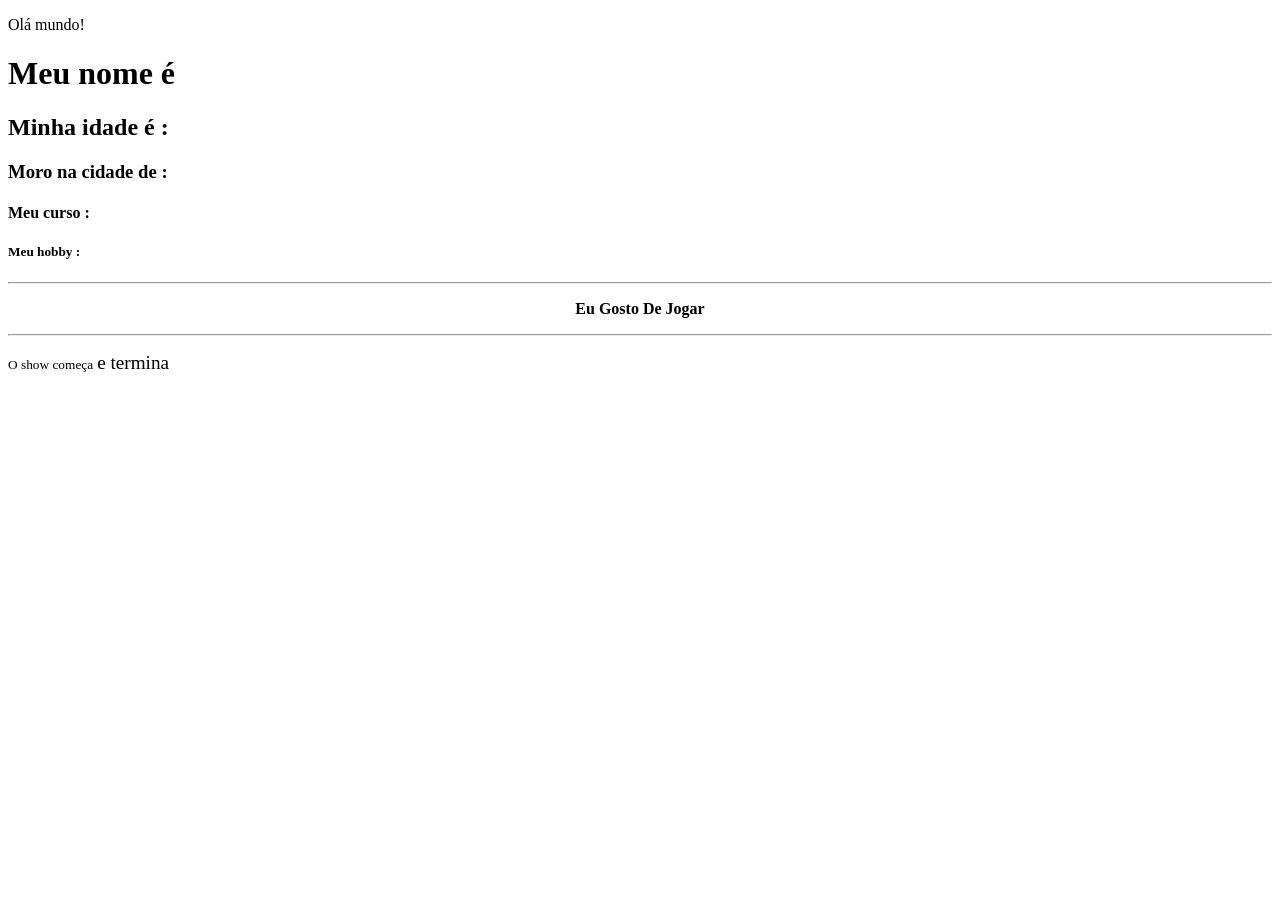
<file: AULA01/index.html>
<!DOCTYPE html>
<html lang="pt-BR">
<head>
    <meta charset="UTF-8">
    <meta name="viewport" content="width=device-width, initial-scale=1.0">
    
    <title>Aula 1 introdução HTML e web</title>
</head>
<body>
    <p>Olá mundo!</p>
    <h1>Meu nome é </h1>
    <h2>Minha idade é : <br>  </h2>
    <h3>Moro na cidade de : <br></h3>
    <h4>Meu curso : <br></h4>
    <h5>Meu hobby : <br></h5>

<!-- Anotações da aula
 b negrito
 i italico -->
 <hr>
 <center>
 <p><b>Eu Gosto De Jogar</b></p>
</center>
 <hr>
<p> <small> O show começa</small>
    <big>e termina</big>
</p>
</body>
</html>
</file>
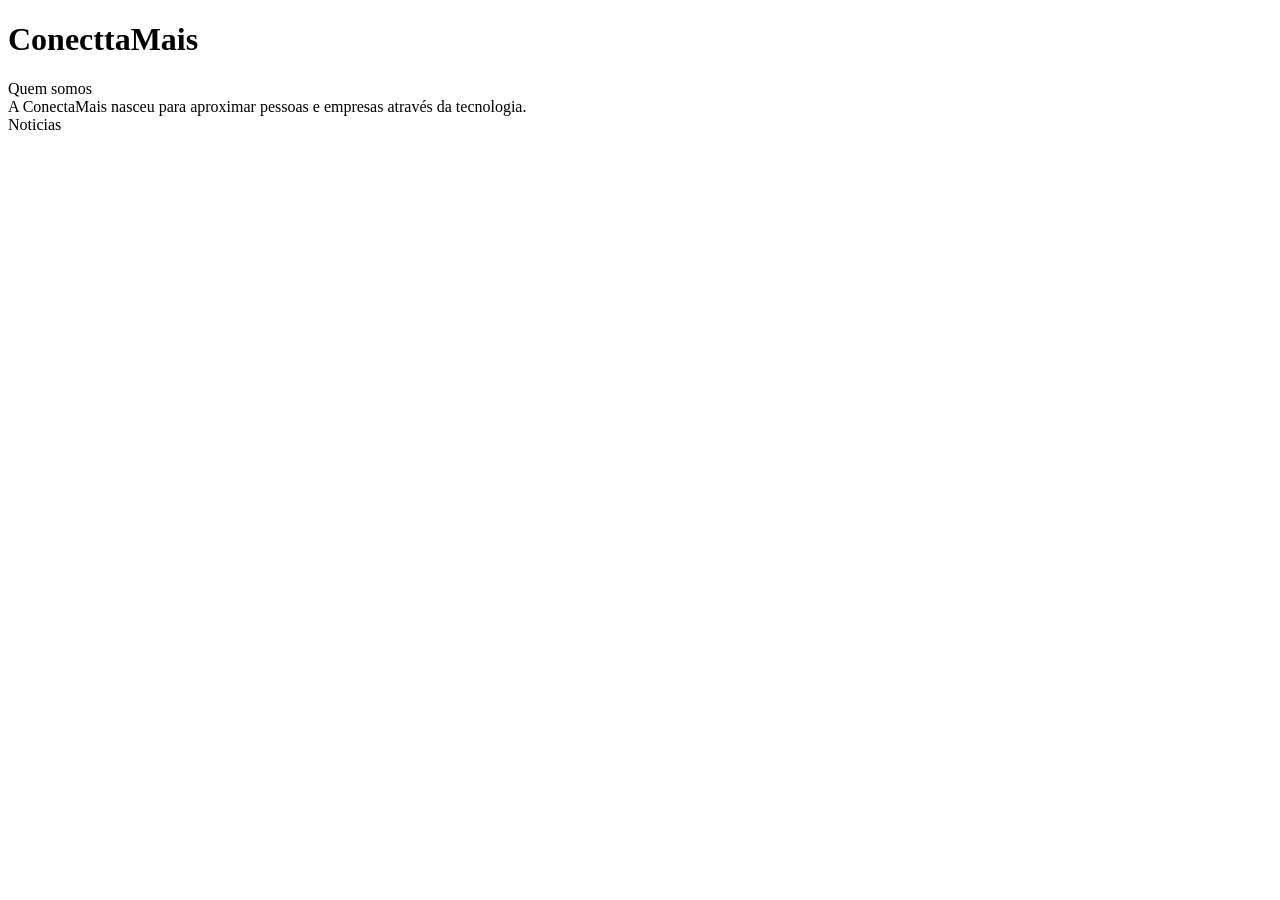
<file: AULA04/index.html>
<!DOCTYPE html>
<html lang="pt-BR">
<head>
    <meta charset="UTF-8">
    <meta name="viewport" content="width=device-width, initial-scale=1.0">
    <title>HTML Semântica</title>
</head>
<body>
    <h1>ConecttaMais</h1>

    <div>Quem somos</div>
    
    <div>A ConectaMais nasceu para aproximar pessoas e empresas através da tecnologia.</div>

    <div>Noticias</div>

</body>
</html>
</file>
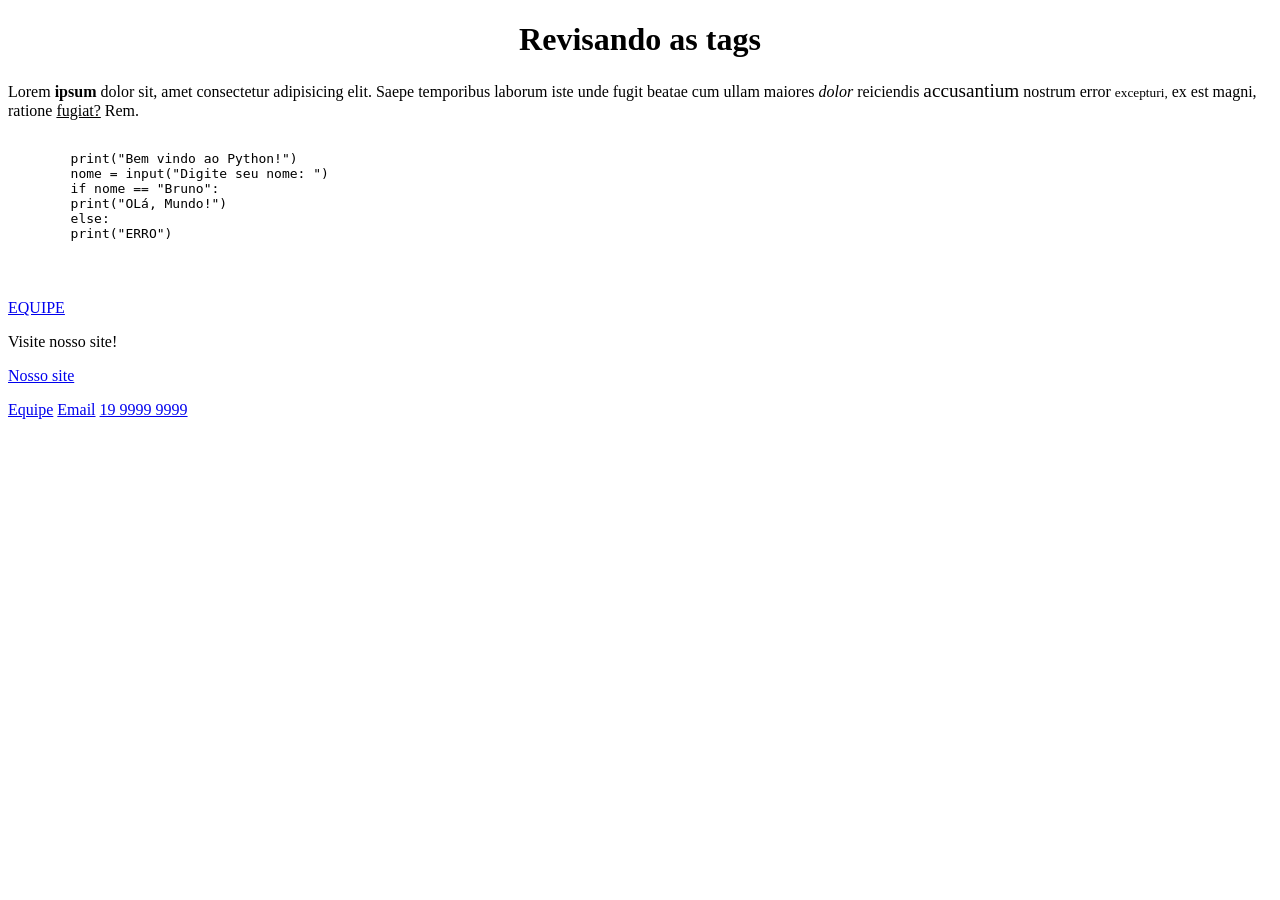
<file: AULA02/PÁGINAS/index.html>
<!DOCTYPE html>
<html lang="pt-BR">
<head>
    <meta charset="UTF-8">
    <meta name="viewport" content="width=device-width, initial-scale=1.0">
    <title>Princípios do HTML - AULA 02</title>
</head>
<body>
    <!-- Titulo principal da pagina index -->
    <!-- h1 a h6 titulos com seção -->
     <h1><center>Revisando as tags</center></h1>
    <!-- Parágrafos em HTML -->
     <p>Lorem <b>ipsum</b> dolor sit, amet consectetur adipisicing elit. Saepe temporibus laborum iste unde fugit beatae cum ullam maiores <i>dolor</i> reiciendis <big>accusantium</big> nostrum error <small>excepturi,</small> ex est magni, ratione <u>fugiat?</u> Rem.</p>

     <pre><code>
        print("Bem vindo ao Python!")
        nome = input("Digite seu nome: ")
        if nome == "Bruno":
        print("OLá, Mundo!")
        else:
        print("ERRO")


     </pre></code>

     <a href="equipe.html">EQUIPE</a>
     <p>Visite nosso site!</p>
     <p><a href="https://tokyorevengers.fandom.com/wiki/Takashi_Mitsuya/">Nosso site</a></p>

     <!-- link por sessão -->
     <a href="#equipe">Equipe</a>
     
     <!-- link para email -->
     <a href="mailto:bolachacomshushi@gmail.com">Email</a>
     
     <!-- link para telefone -->
     <a href="tel: +19 992435672">19 9999 9999</a>


</body>
</html>
</file>
